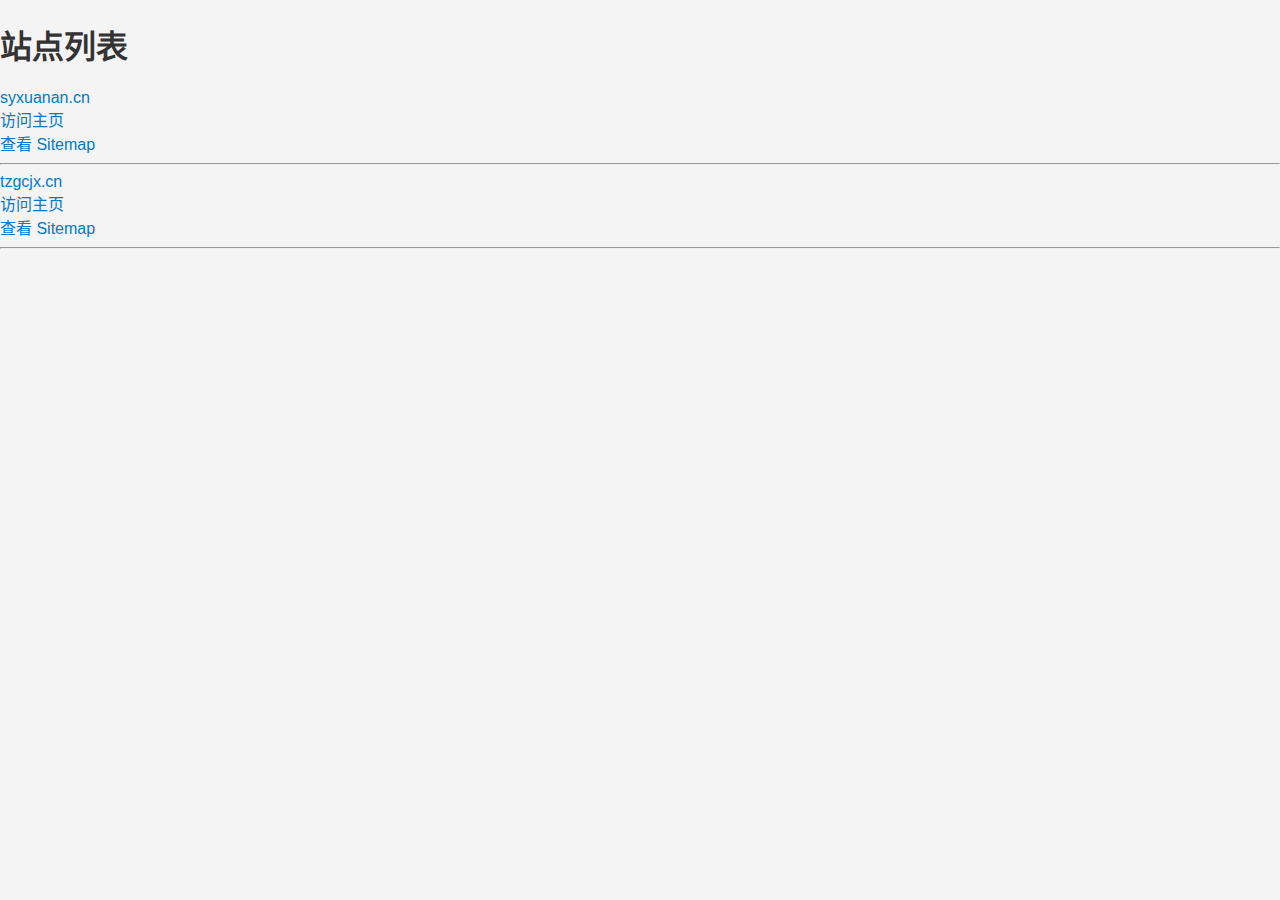
<file: index.html>
<!DOCTYPE html>
<html lang="zh-CN">
<head>
  <meta charset="UTF-8">
  <meta name="viewport" content="width=device-width, initial-scale=1.0">
  <title>站点列表</title>
  <link rel="stylesheet" href="style.css">
</head>
<body>
  <h1>站点列表</h1>
  <div id="site-list"></div>

  <script src="data.js"></script>
  <script src="main.js"></script>
  <script>
    const siteListDiv = document.getElementById('site-list');

    sites.forEach(site => {
      const siteDiv = document.createElement('div');
      siteDiv.classList.add('site-item');

      // 站点名称，点击跳转到 site.html
      const siteLink = document.createElement('a');
      siteLink.href = `site.html?site=${site.name}`;
      siteLink.textContent = site.name;
      siteLink.classList.add('site-name');
      siteLink.target = "_blank";
      siteDiv.appendChild(siteLink);

      siteDiv.appendChild(document.createElement('br'));

      // 主页链接
      const homeLink = document.createElement('a');
      homeLink.href = site.home;
      homeLink.textContent = "访问主页";
      homeLink.target = "_blank";
      siteDiv.appendChild(homeLink);

      siteDiv.appendChild(document.createElement('br'));

      // Sitemap 链接
      if (site.sitemap) {
        const sitemapLink = document.createElement('a');
        sitemapLink.href = site.sitemap;
        sitemapLink.textContent = "查看 Sitemap";
        sitemapLink.target = "_blank";
        siteDiv.appendChild(sitemapLink);
      }

      siteListDiv.appendChild(siteDiv);
      siteListDiv.appendChild(document.createElement('hr'));
    });
  </script>
</body>
</html>
</file>
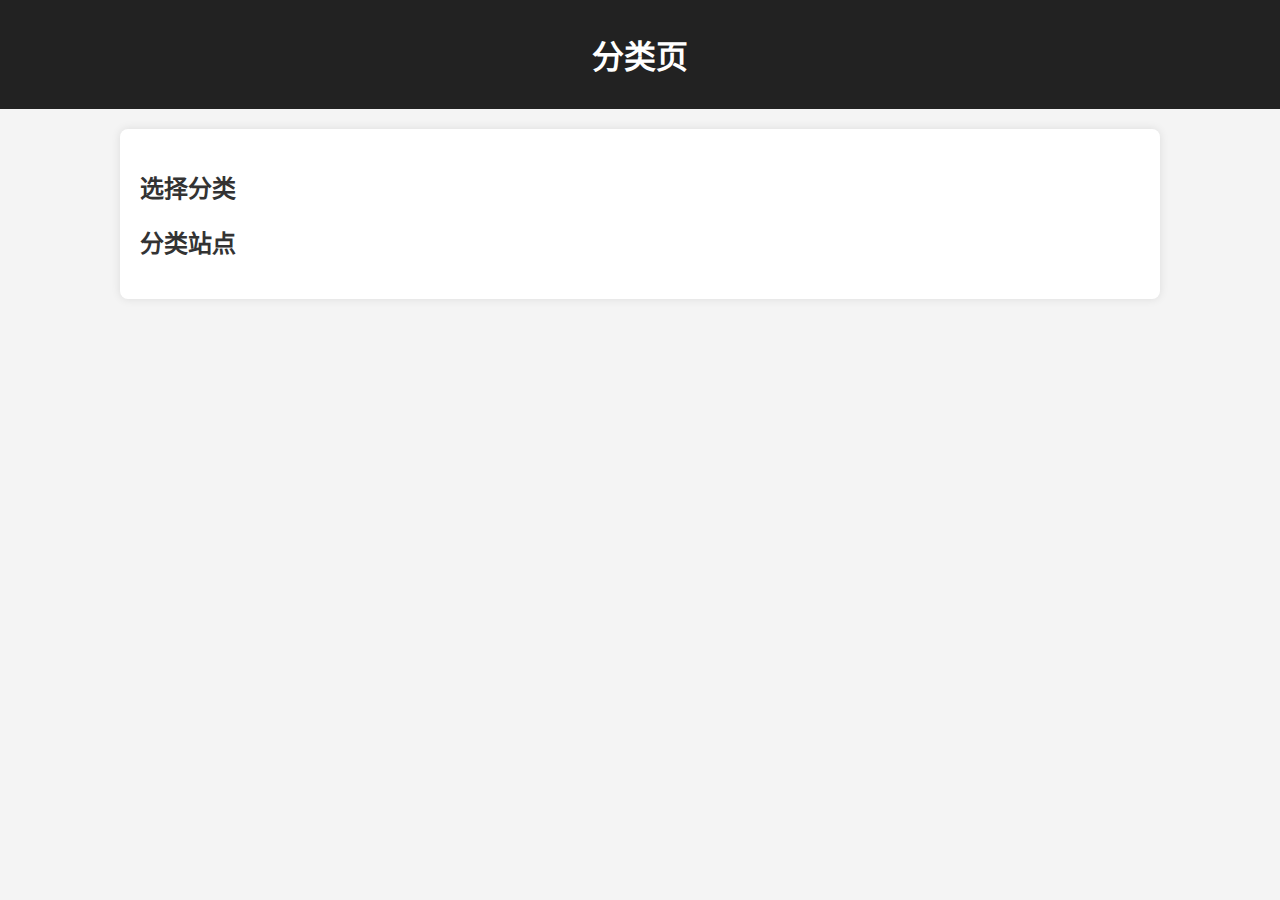
<file: category.html>
<!DOCTYPE html>
<html lang="zh-CN">
<head>
<meta charset="UTF-8">
<title>分类页</title>
<link rel="stylesheet" href="style.css">
<script src="data.js"></script>
</head>
<body>
<header>
    <h1>分类页</h1>
</header>
<div class="container">
    <h2>选择分类</h2>
    <ul id="category-list"></ul>
    <h2>分类站点</h2>
    <ul id="filtered-sites"></ul>
</div>

<script>
const categoryList = document.getElementById('category-list');
categories.forEach(cat => {
    const li = document.createElement('li');
    li.innerHTML = `<a href="#" onclick="filterCategory('${cat}');return false;">${cat}</a>`;
    categoryList.appendChild(li);
});

const filteredSites = document.getElementById('filtered-sites');
function filterCategory(cat) {
    filteredSites.innerHTML = '';
    sites.filter(s => s.category === cat).forEach(site => {
        const li = document.createElement('li');
        li.innerHTML = `<a href="content.html?url=${encodeURIComponent(site.url)}">${site.name}</a>`;
        filteredSites.appendChild(li);
    });
}
</script>
</body>
</html>
</file>
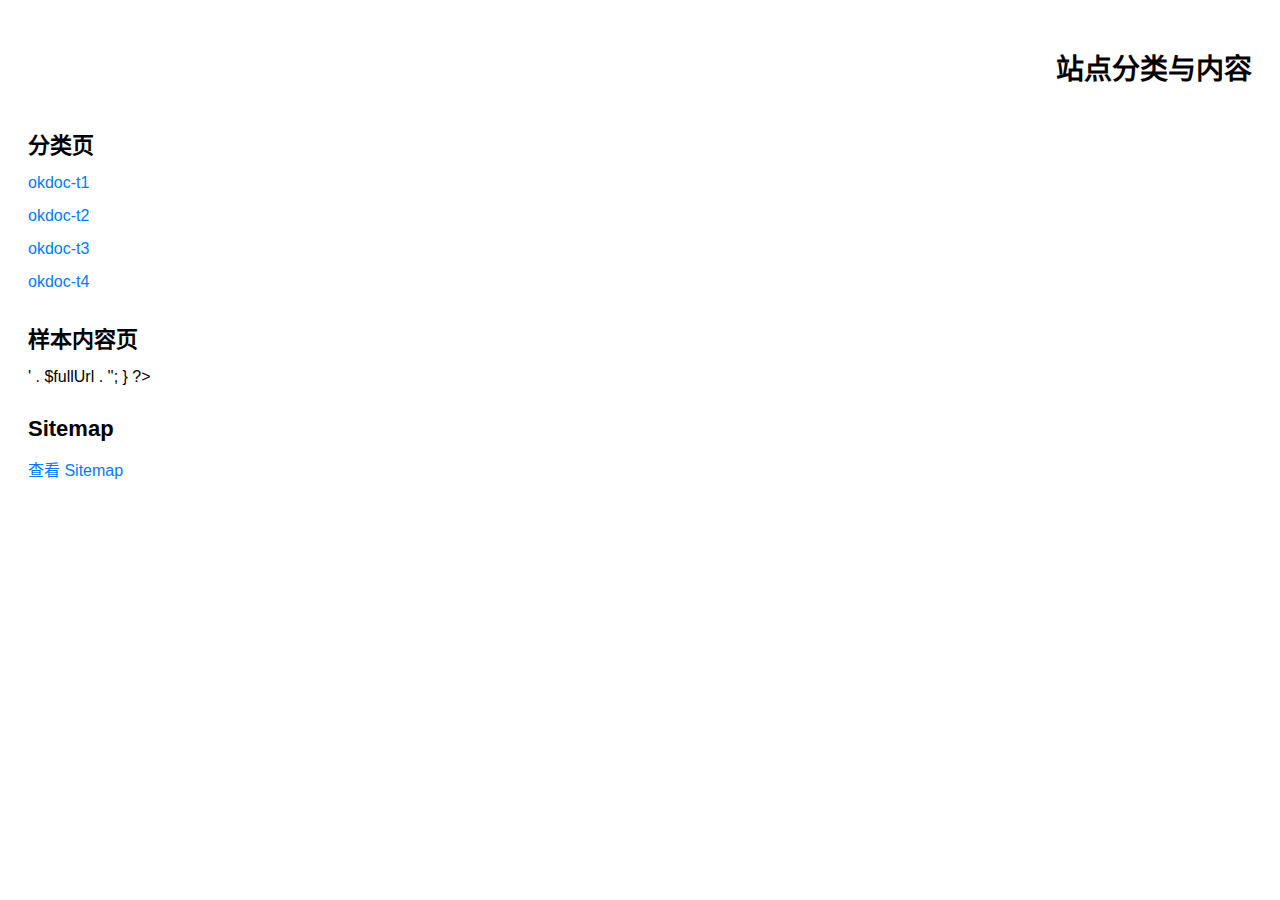
<file: ce.html>
<!DOCTYPE html>
<html lang="zh-CN">
<head>
    <meta charset="UTF-8">
    <meta name="viewport" content="width=device-width, initial-scale=1.0">
    <title>站点分类与内容</title>
    <style>
        body { font-family: sans-serif; padding: 20px; }
        h1.main-title { text-align: right; font-size: 28px; font-weight: bold; margin-bottom: 40px; }
        h2 { font-size: 22px; font-weight: bold; margin-top: 30px; margin-bottom: 15px; }
        .section a { display: block; color: #007bff; text-decoration: none; margin-bottom: 15px; font-size: 16px; }
        .section a:hover { text-decoration: underline; }
    </style>
</head>
<body>

    <h1 class="main-title">站点分类与内容</h1>

    <h2>分类页</h2>
    <div class="section">
        <a href="#">okdoc-t1</a>
        <a href="#">okdoc-t2</a>
        <a href="#">okdoc-t3</a>
        <a href="#">okdoc-t4</a>
    </div>

    <h2>样本内容页</h2>
    <div class="section">
        <?php
        $baseUrl = "https://www.syxuanan.cn/yeslookx/";
        for ($i = 0; $i < 3; $i++) {
            $randomId = rand(10000, 99999);
            $fullUrl = $baseUrl . $randomId . ".html";
            echo '<a href="' . $fullUrl . '" target="_blank">' . $fullUrl . '</a>';
        }
        ?>
    </div>

    <h2>Sitemap</h2>
    <div class="section">
        <a href="/sitemap.xml">查看 Sitemap</a>
    </div>

</body>
</html>
</file>
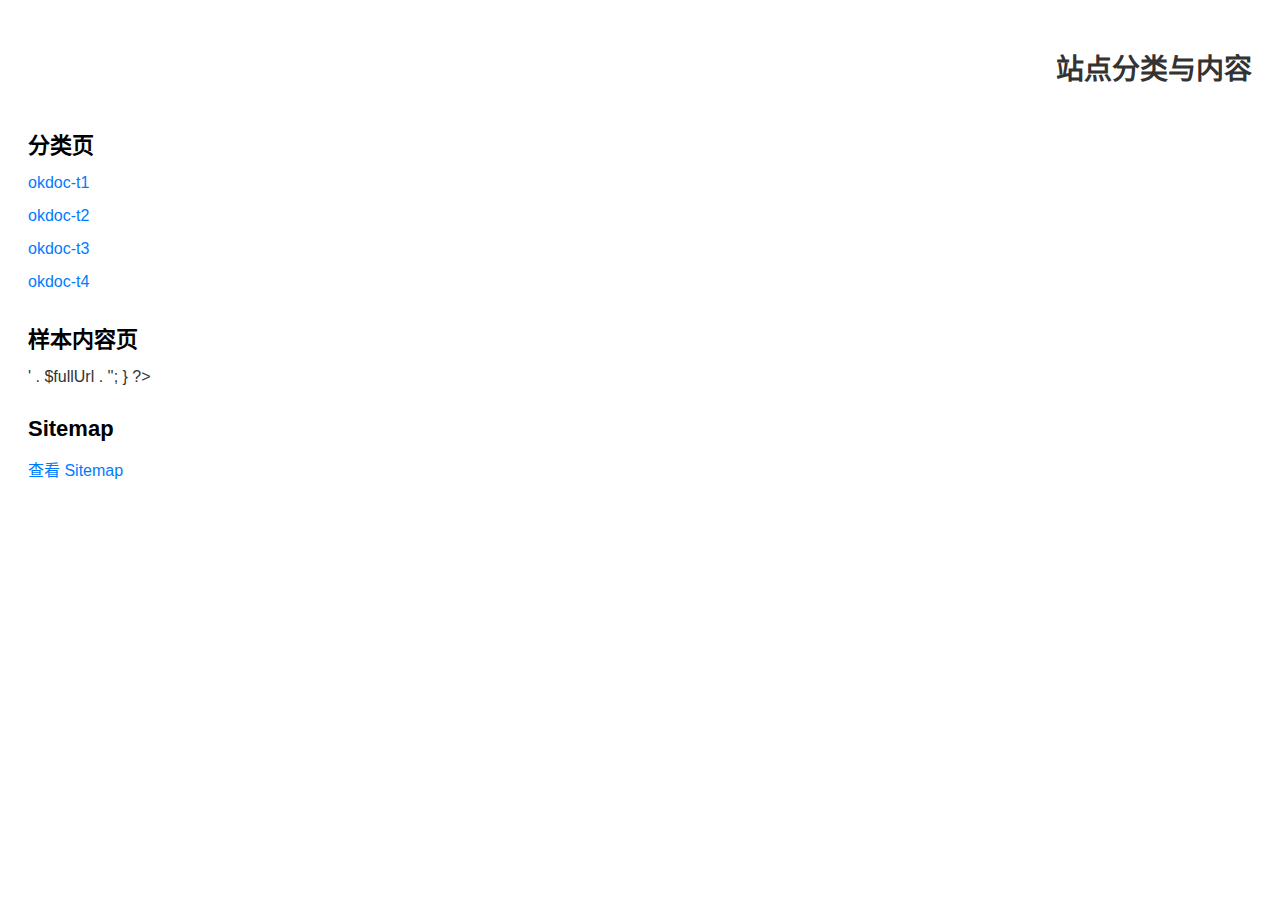
<file: ce1.html>
<!DOCTYPE html>
<html lang="zh-CN">
<head>
    <meta charset="UTF-8">
    <meta name="viewport" content="width=device-width, initial-scale=1.0">
    <title>站点分类与内容</title>
    <style>
        body {
            font-family: -apple-system, BlinkMacSystemFont, "Segoe UI", Roboto, "Helvetica Neue", Arial, sans-serif;
            padding: 20px;
            background-color: #fff;
            color: #333;
        }
        
        /* 右上角的大标题 */
        h1.main-title {
            text-align: right;
            font-size: 28px;
            font-weight: bold;
            margin-bottom: 40px;
        }

        /* 栏目标题 */
        h2 {
            font-size: 22px;
            font-weight: bold;
            margin-top: 30px;
            margin-bottom: 15px;
            color: #000;
        }

        /* 链接样式 */
        a {
            display: block; /* 每个链接占一行 */
            color: #007bff; /* 蓝色链接 */
            text-decoration: none;
            margin-bottom: 15px;
            font-size: 16px;
        }

        a:hover {
            text-decoration: underline;
        }
    </style>
</head>
<body>

    <h1 class="main-title">站点分类与内容</h1>

    <h2>分类页</h2>
    <div class="section">
        <a href="#">okdoc-t1</a>
        <a href="#">okdoc-t2</a>
        <a href="#">okdoc-t3</a>
        <a href="#">okdoc-t4</a>
    </div>

    <h2>样本内容页</h2>
    <div class="section">
        <?php
        // 配置：你的域名和路径前缀
        // 这里我用了图片里的域名做演示，你可以改成你自己的
        $baseUrl = "https://www.syxuanan.cn/yeslookx/";

        // 循环生成 3 个随机链接
        for ($i = 0; $i < 3; $i++) {
            // 生成一个 10000 到 99999 之间的随机数
            $randomId = rand(10000, 99999);
            
            // 拼接成完整 URL
            $fullUrl = $baseUrl . $randomId . ".html";
            
            // 输出链接
            echo '<a href="' . $fullUrl . '" target="_blank">' . $fullUrl . '</a>';
        }
        ?>
    </div>

    <h2>Sitemap</h2>
    <div class="section">
        <a href="/sitemap.xml">查看 Sitemap</a>
    </div>

</body>
</html>
</file>
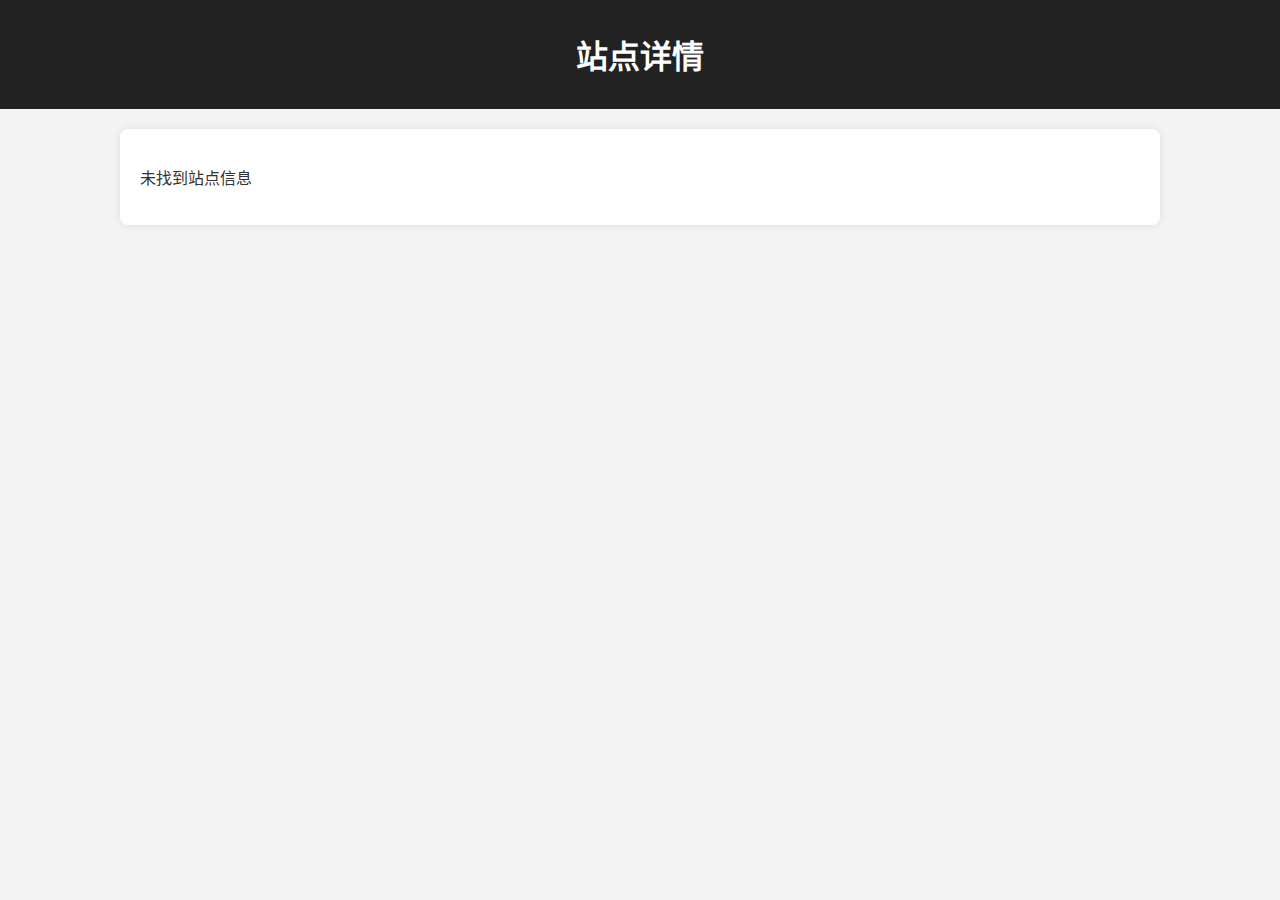
<file: content.html>
<!DOCTYPE html>
<html lang="zh-CN">
<head>
<meta charset="UTF-8">
<title>站点详情</title>
<link rel="stylesheet" href="style.css">
<script src="data.js"></script>
</head>
<body>
<header>
    <h1>站点详情</h1>
</header>
<div class="container" id="content"></div>

<script>
function getQuery(name) {
    const params = new URLSearchParams(window.location.search);
    return params.get(name);
}
const url = decodeURIComponent(getQuery('url'));
const site = sites.find(s => s.url === url);
const container = document.getElementById('content');
if(site) {
    container.innerHTML = `
        <h2>${site.name}</h2>
        <p>分类: ${site.category}</p>
        <p>${site.desc}</p>
        <p>网址: <a href="${site.url}" target="_blank">${site.url}</a></p>
    `;
} else {
    container.innerHTML = "<p>未找到站点信息</p>";
}
</script>
</body>
</html>
</file>
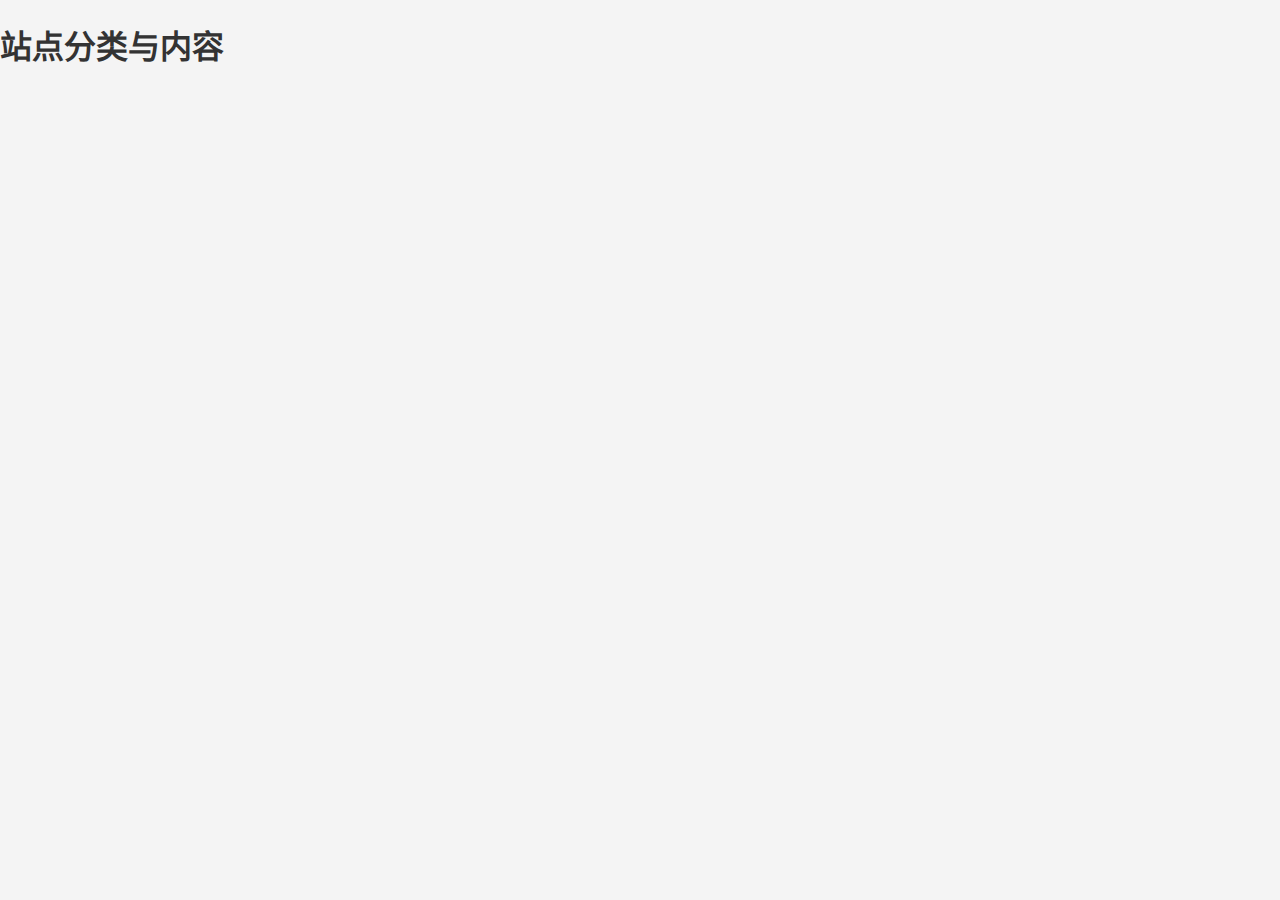
<file: site.html>
<!DOCTYPE html>
<html lang="zh-CN">
<head>
  <meta charset="UTF-8">
  <meta name="viewport" content="width=device-width, initial-scale=1.0">
  <title>站点详情</title>
  <link rel="stylesheet" href="style.css">
</head>
<body>
  <h1>站点分类与内容</h1>
  <div id="categories"></div>
  <div id="samples"></div>

  <script src="main.js"></script>
  <script src="data.js"></script>
  <script>
    // 获取 URL 参数，查找对应的站点数据
    const urlParams = new URLSearchParams(window.location.search);
    const siteName = urlParams.get('site');
    const site = sites.find(s => s.name === siteName);

    // 渲染分类页面
    window.onload = function() {
      if (site) {
        const categoriesDiv = document.getElementById('categories');
        const samplesDiv = document.getElementById('samples');

        // 渲染分类
        site.categories.forEach(category => {
          const categoryLink = document.createElement('a');
          categoryLink.href = category.url;
          categoryLink.textContent = category.title;
          categoryLink.classList.add('category-link');
          categoriesDiv.appendChild(categoryLink);
          categoriesDiv.appendChild(document.createElement('br'));
        });

        // 生成并渲染样本链接
        const samples = genSamples(site, 3);  // 每站随机 3 个样本
        samples.forEach(url => {
          const sampleLink = document.createElement('a');
          sampleLink.href = url;
          sampleLink.textContent = `样本: ${url}`;
          sampleLink.classList.add('sample-link');
          samplesDiv.appendChild(sampleLink);
          samplesDiv.appendChild(document.createElement('br'));
        });
      }
    };
  </script>
</body>
</html>
</file>
<file: style.css>
body { font-family: Arial, sans-serif; margin:0; padding:0; background:#f4f4f4; color:#333; }
header { background:#222; color:#fff; padding:10px 20px; text-align:center; }
.container { max-width: 1000px; margin:20px auto; padding:20px; background:#fff; border-radius:8px; box-shadow:0 0 10px rgba(0,0,0,0.1); }
a { color:#007acc; text-decoration:none; }
a:hover { text-decoration:underline; }
ul { list-style:none; padding:0; }
li { margin-bottom:10px; }
</file>
